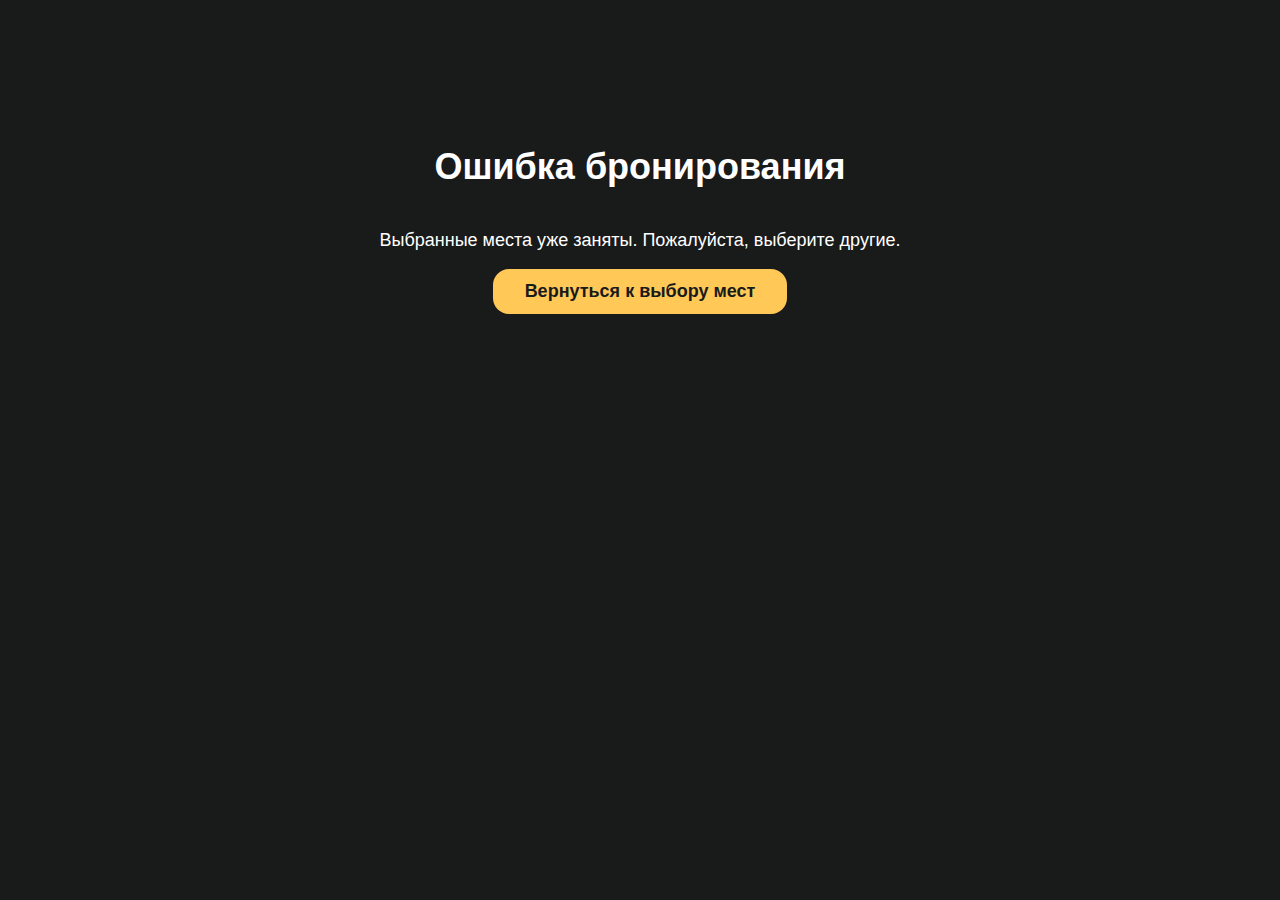
<file: booking-error.html>
<!DOCTYPE html>
<html lang="ru">
<head>
  <meta charset="UTF-8">
  <title>Tranzit — Ошибка бронирования</title>
  <link rel="stylesheet" href="styles.css">
</head>
<body class="layout">
  <main class="layout__content booking-status">
    <div class="icon icon--error"></div>
    <h1>Ошибка бронирования</h1>
    <p>Выбранные места уже заняты. Пожалуйста, выберите другие.</p>
    <button class="button button--primary" onclick="history.back()">Вернуться к выбору мест</button>
  </main>
</body>
</html>
</file>
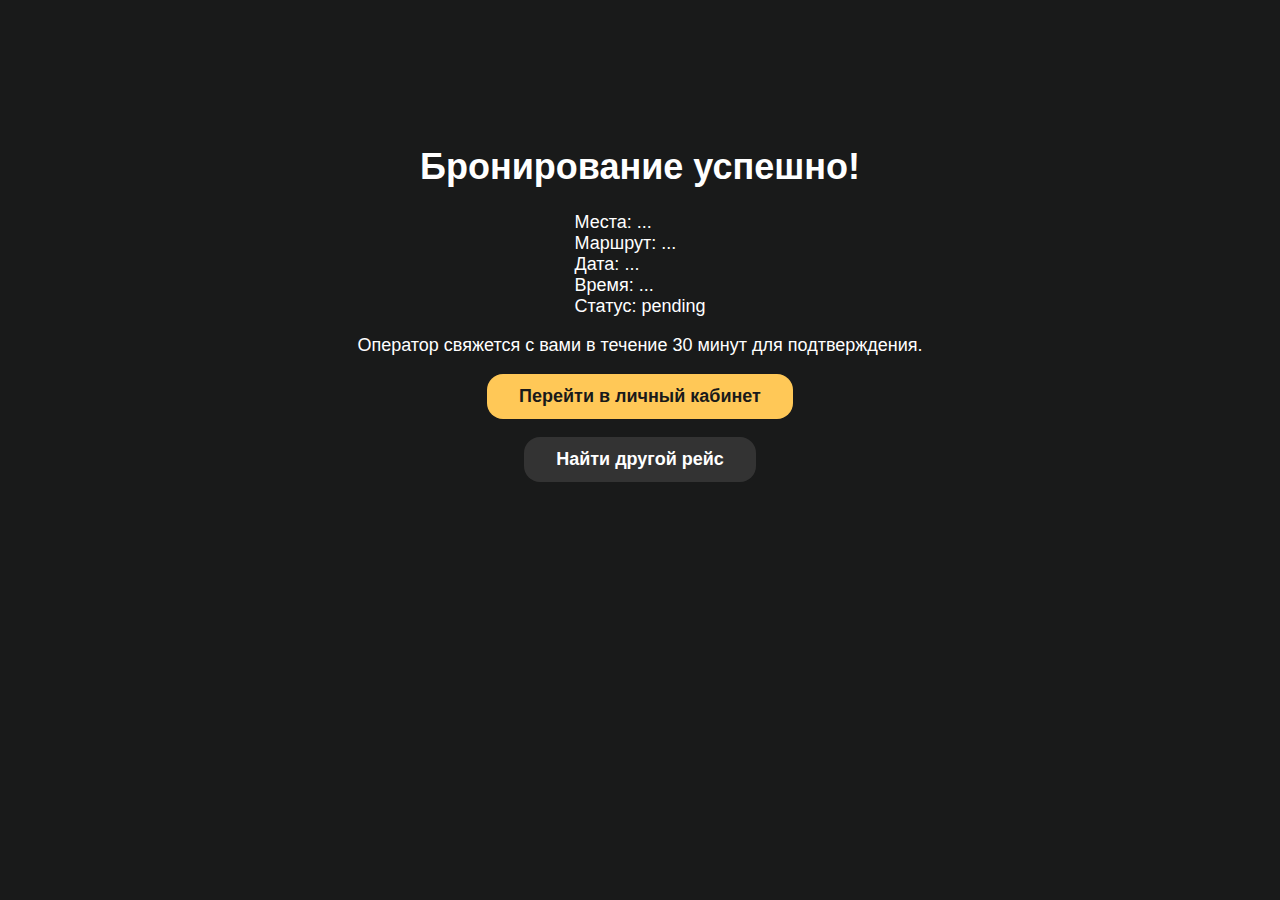
<file: booking-success.html>
<!DOCTYPE html>
<html lang="ru">
<head>
  <meta charset="UTF-8">
  <title>Tranzit — Бронирование успешно</title>
  <link rel="stylesheet" href="styles.css">
</head>
<body class="layout">
  <main class="layout__content booking-status">
    <div class="icon icon--success"></div>
    <h1>Бронирование успешно!</h1>
    <div id="bookingDetails"></div>
    <p>Оператор свяжется с вами в течение 30 минут для подтверждения.</p>
    <button class="button button--primary" onclick="location.href='/profile'">Перейти в личный кабинет</button>
    <button class="button button--secondary" onclick="location.href='/home'">Найти другой рейс</button>
  </main>
  <script>
    // sample — заполняем детали из localStorage или контекста
    document.getElementById('bookingDetails').innerHTML =
      "Места: ...<br>Маршрут: ...<br>Дата: ...<br>Время: ...<br>Статус: pending";
  </script>
</body>
</html>
</file>
<file: styles.css>
:root {
  --color-bg: #191a1a;
  --color-text: #fff;
  --color-accent: #FFC857;
  --color-success: #2ecc40;
  --color-danger: #e74c3c;
  --color-card: #222324;
  --color-promo: #2398ab;
  --radius-lg: 16px;
  --spacing-md: 18px;
  --spacing-lg: 32px;
  --font-family: 'Inter', Arial, sans-serif;
  --font-size-base: 18px;
  --font-size-lg: 28px;
  --font-size-sm: 16px;
}

html, body {
  background: var(--color-bg);
  color: var(--color-text);
  font-family: var(--font-family);
  margin: 0;
  padding: 0;
  font-size: var(--font-size-base);
}

.layout {
  display: flex;
  flex-direction: column;
  min-height: 100vh;
}
.layout__header {
  display: flex;
  align-items: center;
  justify-content: space-between;
  padding: var(--spacing-md);
  background: var(--color-bg);
}
.logo {
  font-weight: bold;
  font-size: var(--font-size-lg);
  color: var(--color-accent);
}
.layout__content {
  flex: 1;
  display: flex;
  flex-direction: column;
  align-items: center;
  padding: var(--spacing-lg);
}

.card {
  background: var(--color-card);
  border-radius: var(--radius-lg);
  box-shadow: 0 2px 10px rgba(0,0,0,.08);
  padding: var(--spacing-lg);
  margin-bottom: var(--spacing-md);
  width: 100%;
  max-width: 420px;
}
.card--form { min-width: 320px; }
.card--search { max-width: 380px; }
.card--trip { margin-bottom: var(--spacing-md); }
.card--info { margin-bottom: var(--spacing-md); }

.input, .select {
  display: block;
  width: 100%;
  padding: var(--spacing-md);
  margin-bottom: var(--spacing-md);
  background: #222324;
  color: var(--color-text);
  border-radius: var(--radius-lg);
  border: 1px solid #333;
  font-size: var(--font-size-base);
  transition: border 0.2s;
}
.input:focus, .select:focus { border: 1.8px solid var(--color-accent); outline: none; }

.button {
  display: inline-block;
  padding: 12px 32px;
  border-radius: var(--radius-lg);
  border: none;
  font-size: var(--font-size-base);
  font-weight: bold;
  cursor: pointer;
  transition: background 0.2s;
  margin-bottom: var(--spacing-md);
}
.button--primary { background: var(--color-accent); color: var(--color-bg); }
.button--secondary { background: #333; color: var(--color-text);}
.button--danger { background: var(--color-danger); color: #fff;}

.badge { display: inline-block; padding: 6px 14px; border-radius: 8px; font-size: var(--font-size-sm); margin: 4px;}
.badge--promo { background: var(--color-promo); }
.badge--user { background: var(--color-accent); color: var(--color-bg); }

.tabs { display: flex; gap: 12px; justify-content: center; margin-bottom: var(--spacing-md); }

.seats-grid { display: grid; grid-template-columns: repeat(4, 1fr); gap: 12px; margin-bottom: var(--spacing-lg); }
.seat { padding: 18px; border-radius: 50%; border: 2px solid #333; font-size: var(--font-size-base); font-weight: bold; }
.seat--free { background: #222; color: var(--color-success); border-color: var(--color-success);}
.seat--booked { background: #444; color: var(--color-danger); border-color: var(--color-danger);}
.seat--selected { background: var(--color-accent); color: var(--color-bg); border-color: var(--color-accent);}

.tag-status { font-weight: bold; border-radius: 8px; padding: 2px 10px; margin: 0 4px; }
.tag-status--pending { background: var(--color-accent); color: var(--color-bg);}
.tag-status--confirmed { background: var(--color-success); color: var(--color-bg);}
.tag-status--completed { background: #888; color: #fff;}
.tag-status--cancelled { background: var(--color-danger); color: var(--color-text);}

.alert {
  background: var(--color-danger);
  color: #fff;
  border-radius: var(--radius-lg);
  padding: var(--spacing-md);
  margin-top: 8px;
  display: block;
  font-size: var(--font-size-sm);
}
.spinner { width:32px; height:32px; border-radius:50%; border:4px solid var(--color-accent); border-top:4px solid #333;animation:spin 1s linear infinite;}
@keyframes spin { 100% { transform: rotate(360deg);} }

.icon--success {
  display:inline-block; width:72px; height:72px; margin-bottom:var(--spacing-md);
  background: url('[data-uri]') no-repeat center/72px;
}
.icon--error {
  display:inline-block; width:72px; height:72px; margin-bottom:var(--spacing-md);
  background: url('[data-uri]') no-repeat center/72px;
}

@media (max-width: 560px) {
  .layout__content { padding: var(--spacing-md); }
  .card { max-width: 97vw; min-width: 0; padding: var(--spacing-md);}
  .seats-grid { grid-template-columns: repeat(4, 1fr);}
  .logo { font-size: 20px; }
}
</file>
